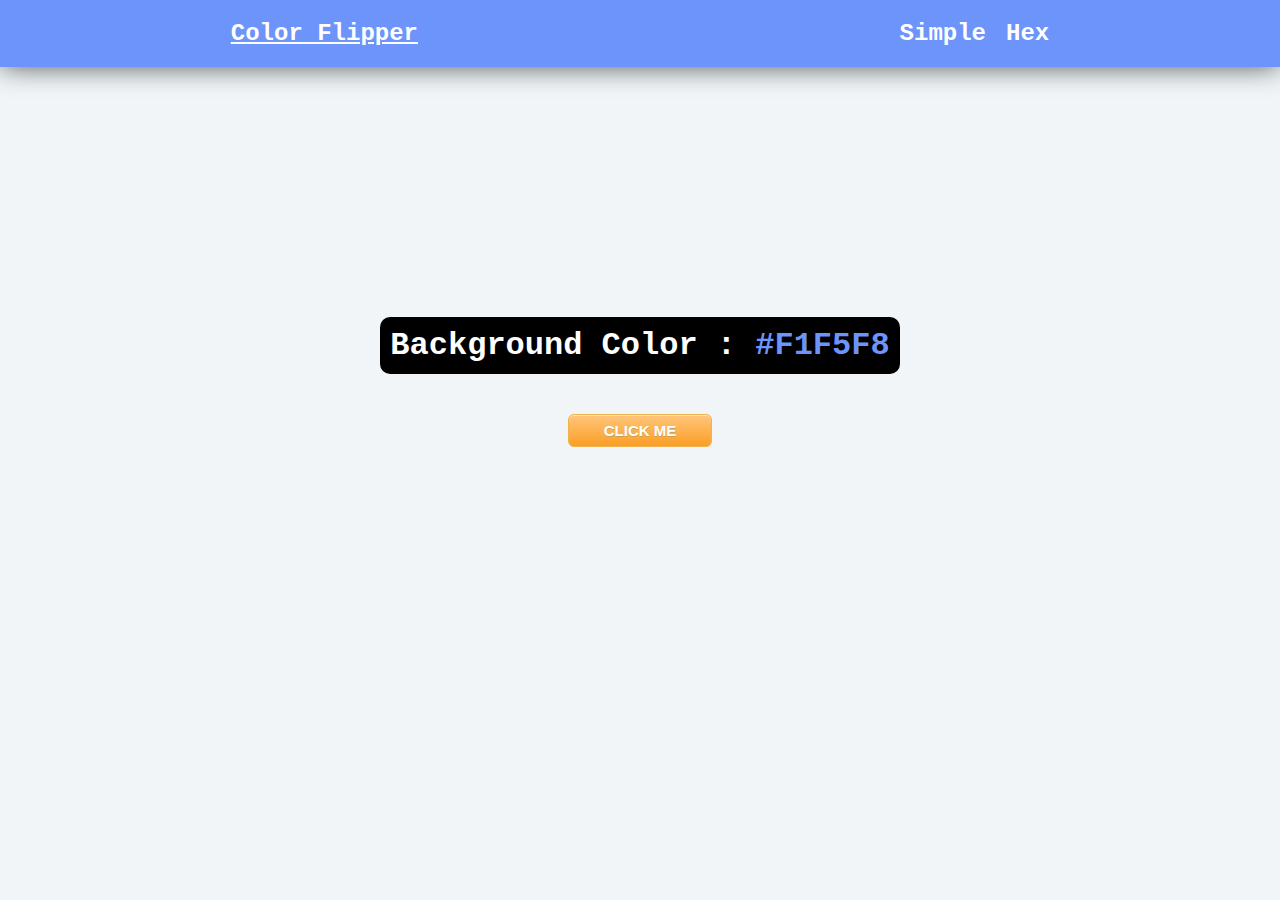
<file: index.html>
<!DOCTYPE html>
<html lang="en">
<head>
    <meta charset="UTF-8">
    <meta http-equiv="X-UA-Compatible" content="IE=edge">
    <meta name="viewport" content="width=device-width, initial-scale=1.0">
    <title>Color Flipper</title>
    <link rel="stylesheet" href="css/main.css">
</head>
<body  id="background">
    <nav class="navbar">
        <a href=""> <h2>Color Flipper</h2> </a>
        <div class="wrapper-right">
            <a href="">
                <h2>Simple</h2>
            </a> 
            <a href="">
                <h2>Hex</h2>
            </a> 
        </div>
    </nav>

    <div class="main container">
        <h1>Background Color : <span>#F1F5F8</span></h1>
        <a class="clickme">
            Click Me
        </a>
    </div>
    <script src="js/main.js"></script>
</body>
</html>
</file>
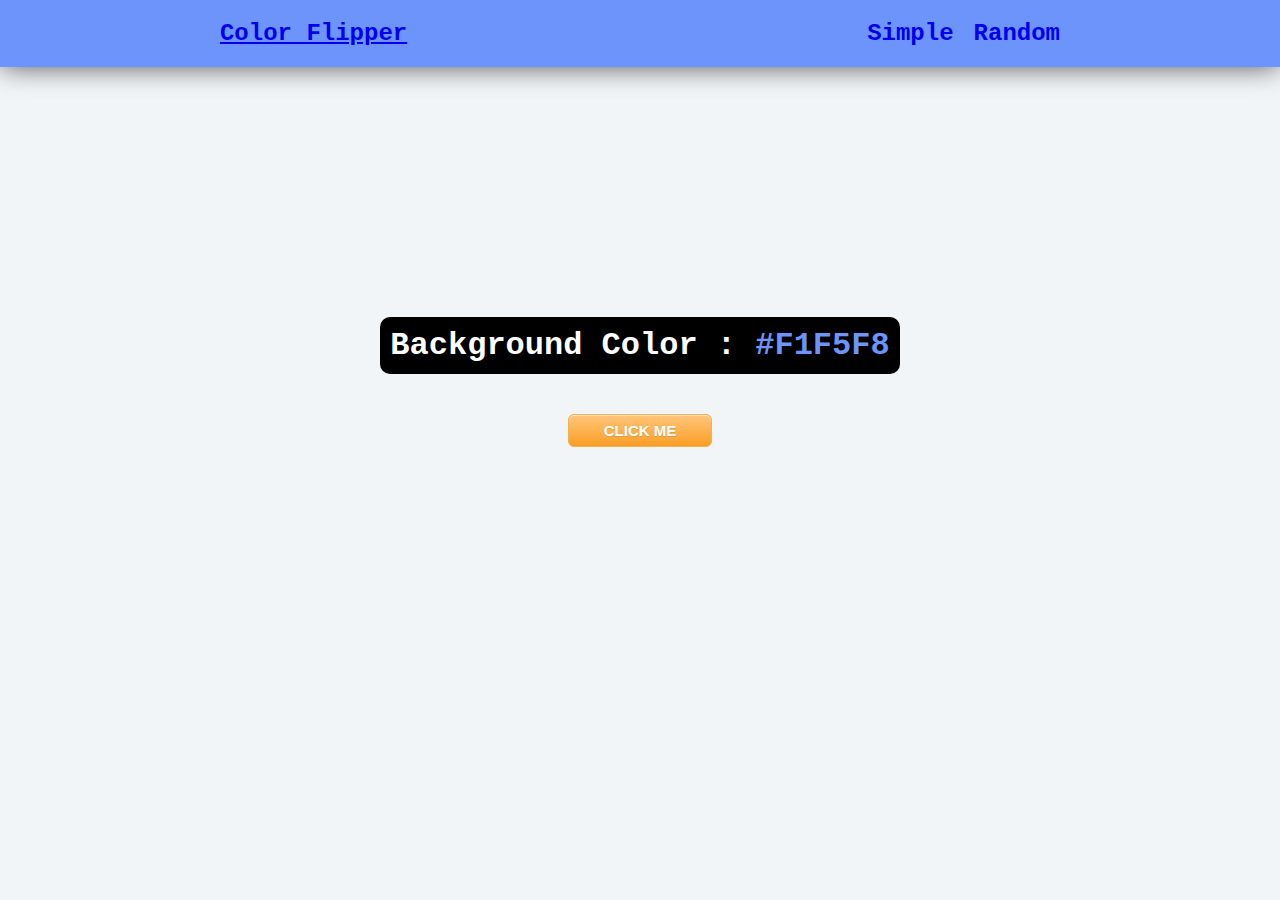
<file: random.html>
<!DOCTYPE html>
<html lang="en">
<head>
    <meta charset="UTF-8">
    <meta http-equiv="X-UA-Compatible" content="IE=edge">
    <meta name="viewport" content="width=device-width, initial-scale=1.0">
    <title>Color Flipper</title>
    <link rel="stylesheet" href="css/main.css">
</head>
<body  id="background">
    <nav class="navbar">
        <a href="simple.html"> <h2>Color Flipper</h2> </a>
        <div class="wrapper-right">
            <a href="simple.html">
                <h2>Simple</h2>
            </a> 
            <a href="random.html">
                <h2>Random</h2>
            </a> 
        </div>
    </nav>

    <div class="main container">
        <h1>Background Color : <span>#F1F5F8</span></h1>
        <a class="clickme">
            <p>Click Me </p>
        </a>
    </div>
    <script src="js/random.js"></script>
</body>
</html>
</file>
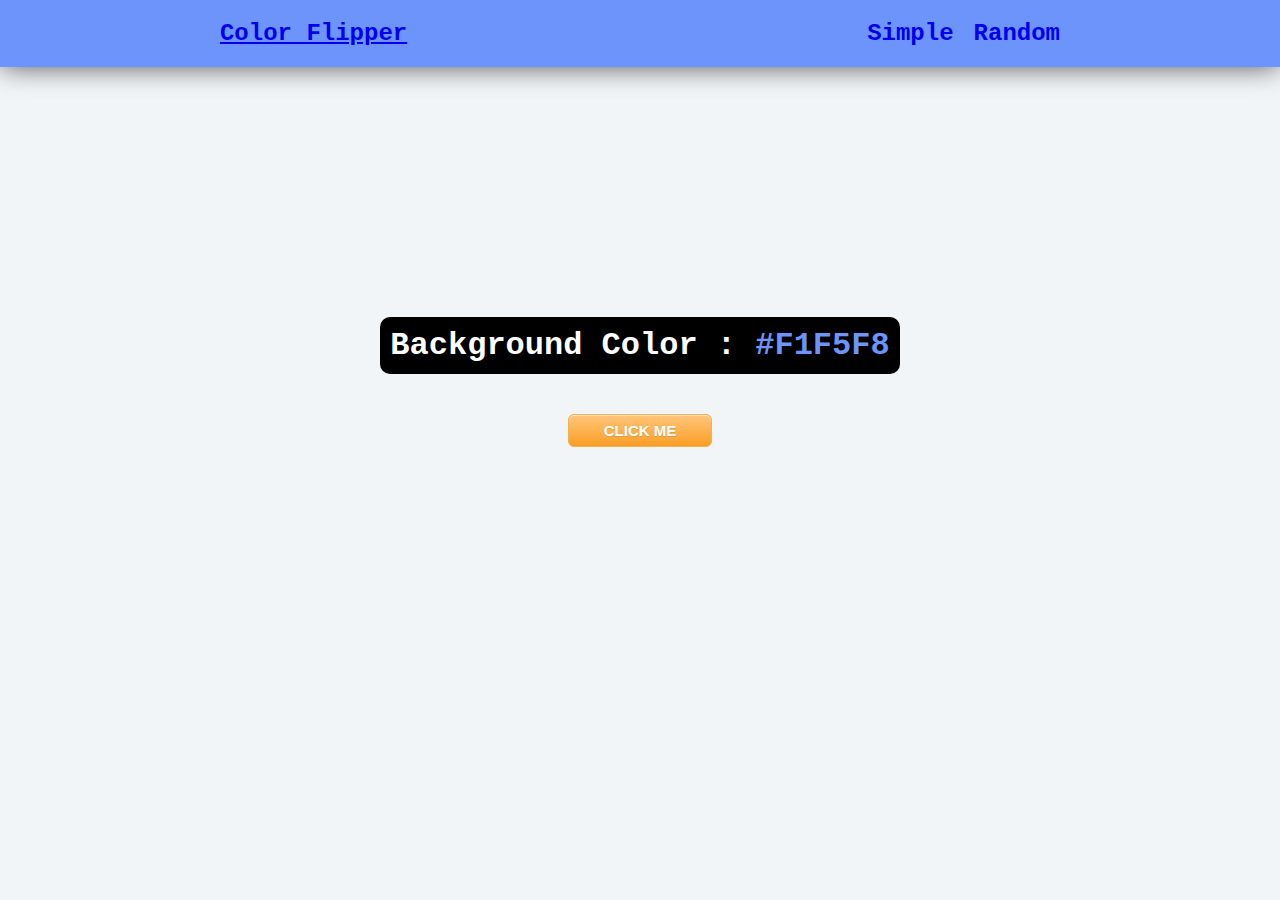
<file: simple.html>
<!DOCTYPE html>
<html lang="en">
<head>
    <meta charset="UTF-8">
    <meta http-equiv="X-UA-Compatible" content="IE=edge">
    <meta name="viewport" content="width=device-width, initial-scale=1.0">
    <title>Color Flipper</title>
    <link rel="stylesheet" href="css/main.css">
</head>
<body  id="background">
    <nav class="navbar">
        <a href="simple.html"> <h2>Color Flipper</h2> </a>
        <div class="wrapper-right">
            <a href="simple.html">
                <h2>Simple</h2>
            </a> 
            <a href="random.html">
                <h2>Random</h2>
            </a> 
        </div>
    </nav>

    <div class="main container">
        <h1>Background Color : <span>#F1F5F8</span></h1>
        <a class="clickme">
            <p>Click Me </p>
        </a>
    </div>
    <script src="js/main.js"></script>
</body>
</html>
</file>
<file: css/main.css>
:root{
    --color-blue: #3474fc;
    --color-bluelight: #6c94fb;
    --color-bluedark: #1f3c82;
}

body{
    box-sizing: border-box;
    margin: 0;
    font-family: courier,arial,helvetica;
    background-color: #F1F5F8;
}

nav{
    display: flex;
    color: white;
    justify-content: space-around;
    background-color: var(--color-bluelight);
    box-shadow: 0px -1px 29px -1px rgba(0,0,0,0.75);
    -webkit-box-shadow: 0px -1px 29px -1px rgba(0,0,0,0.75);
    -moz-box-shadow: 0px -1px 29px -1px rgba(0,0,0,0.75);
}

a:hover h2{
    color: var(--color-bluedark);
    transition: all 0.25s ease-in-out;
}

.wrapper-right{
    display: flex;
    justify-content: space-between;
}

.wrapper-right > a{
    text-decoration: none;
    margin-left: 20px;
}

a:visited{
    color: white;
}

.main.container{
    width: 50%;
    margin: 0 auto;
    height: 70vh;
    text-align: center;
    display: flex;
    align-items: center;
    justify-content: center;
    flex-direction: column;
}

.main.container > h1{
    background-color: black;
    padding: 10px;
    border-radius: 10px;
    color: white;
}

.main.container > h1 span{
    color: var(--color-bluelight);
}

.clickme {
	box-shadow:inset 0px 1px 0px 0px #fce2c1;
	background:linear-gradient(to bottom, #ffc477 5%, #fb9e25 100%);
	background-color:#ffc477;
	border-radius:6px;
	border:1px solid #eeb44f;
	display:inline-block;
	cursor:pointer;
	color:#ffffff;
	font-family:Arial;
	font-size:15px;
	font-weight:bold;
	padding:7px 35px;
    margin-top: 40px;
	text-decoration:none;
	text-shadow:0px 1px 0px #cc9f52;
    -webkit-user-select: none; /* Safari */
    -moz-user-select: none; /* Old Mozilla */
    -ms-user-select: none; /* Internet Explorer/Edge */
    user-select: none; 
    text-transform: uppercase;
    transition: all 0.2s ease-out;
}
.clickme p{
    margin: 0;
}

.clickme:hover {
	background: transparent;
	background-color: white;
    text-shadow: none;
    border-color: black;
    color: black;
    transition: all 0.5s ease-in-out;
}
.clickme:active {
	position:relative;
	top:1px;
}

h1{
    margin: 0;
}
</file>
